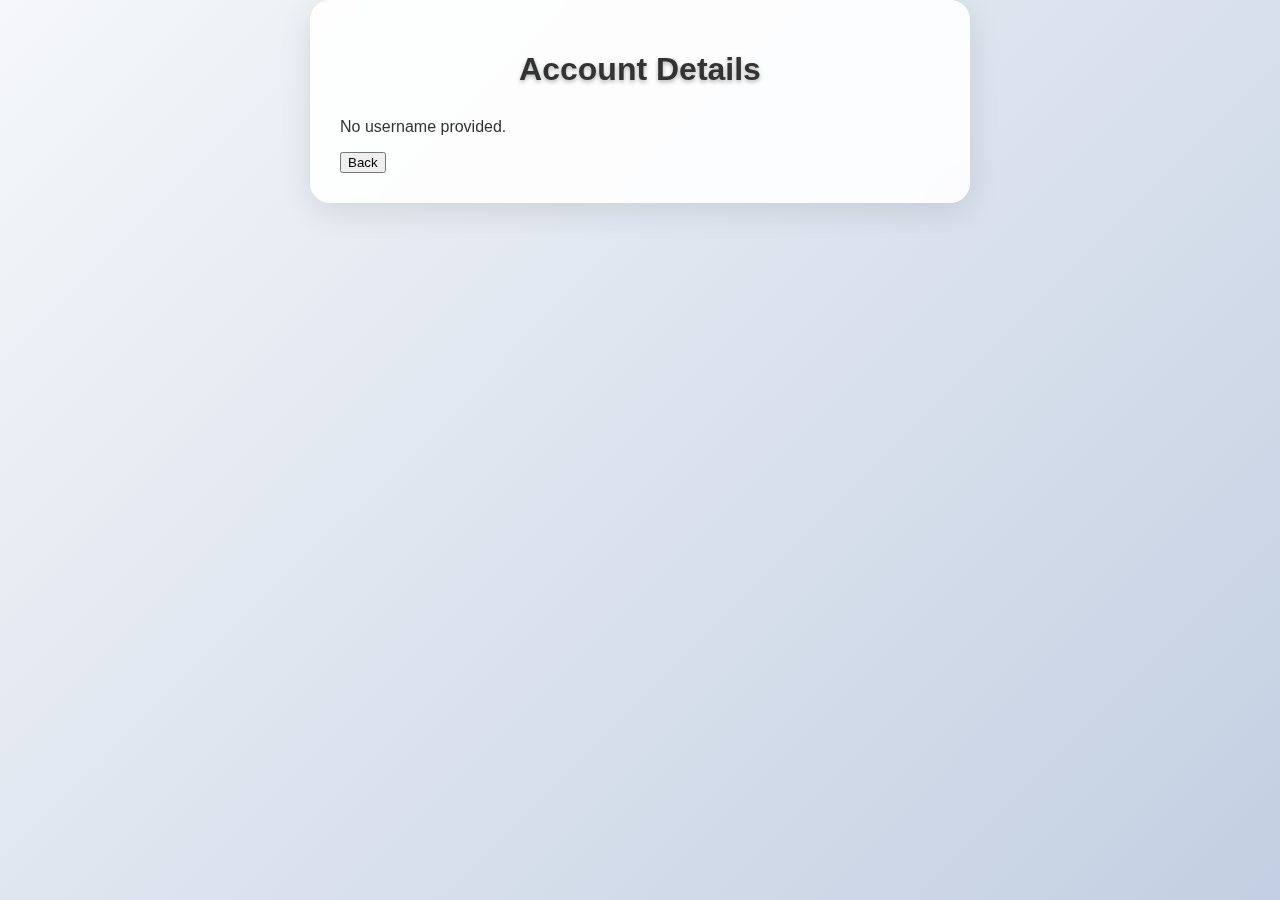
<file: details.html>
<!DOCTYPE html>
<html lang="en">
<head>
    <meta charset="UTF-8">
    <meta name="viewport" content="width=device-width, initial-scale=1.0">
    <title>Account Details</title>
    <link rel="stylesheet" href="style.css">
</head>
<body>
    <div class="container">
        <h1>Account Details</h1>
        <div id="details"></div>
        <button onclick="window.history.back()">Back</button>
    </div>
    <script src="details.js"></script>
</body>
</html>
</file>
<file: style.css>
:root {
    --bg-gradient: linear-gradient(135deg, #f5f7fa 0%, #c3cfe2 100%);
    --text-color: #333;
    --header-bg: rgba(255, 255, 255, 0.9);
    --header-border: rgba(0, 0, 0, 0.1);
    --nav-hover-bg: rgba(0, 0, 0, 0.1);
    --nav-hover-color: #007bff;
    --container-bg: rgba(255, 255, 255, 0.9);
    --container-border: rgba(0, 0, 0, 0.1);
    --input-bg: rgba(255, 255, 255, 0.8);
    --input-border: rgba(0, 0, 0, 0.2);
    --input-focus-border: rgba(0, 0, 0, 0.5);
    --button-bg: linear-gradient(135deg, #28a745, #20c997);
    --button-hover-bg: linear-gradient(135deg, #218838, #1aa085);
    --meta-card-bg: linear-gradient(135deg, #e9ecef 0%, #dee2e6 50%, #ced4da 100%);
    --meta-card-border: #6c757d;
    --meta-card-text: #495057;
    --footer-bg: rgba(255, 255, 255, 0.9);
    --footer-border: rgba(0, 0, 0, 0.1);
    --visit-counter-bg: rgba(255, 255, 255, 0.9);
    --visit-counter-border: rgba(0, 0, 0, 0.1);
    --visit-count-color: #007bff;
}

.dark-theme {
    --bg-gradient: linear-gradient(135deg, #667eea 0%, #764ba2 100%);
    --text-color: white;
    --header-bg: rgba(255, 255, 255, 0.1);
    --header-border: rgba(255, 255, 255, 0.2);
    --nav-hover-bg: rgba(255, 255, 255, 0.2);
    --nav-hover-color: #d4af37;
    --container-bg: rgba(255, 255, 255, 0.1);
    --container-border: rgba(255, 255, 255, 0.2);
    --input-bg: rgba(255, 255, 255, 0.1);
    --input-border: rgba(255, 255, 255, 0.3);
    --input-focus-border: rgba(255, 255, 255, 0.8);
    --button-bg: linear-gradient(135deg, #28a745, #20c997);
    --button-hover-bg: linear-gradient(135deg, #218838, #1aa085);
    --meta-card-bg: linear-gradient(135deg, #1a1a1a 0%, #2d2d2d 50%, #3d3d3d 100%);
    --meta-card-border: #d4af37;
    --meta-card-text: #d4af37;
    --footer-bg: rgba(255, 255, 255, 0.1);
    --footer-border: rgba(255, 255, 255, 0.2);
    --visit-counter-bg: rgba(255, 255, 255, 0.1);
    --visit-counter-border: rgba(255, 255, 255, 0.2);
    --visit-count-color: #d4af37;
}

body {
    font-family: 'Segoe UI', Tahoma, Geneva, Verdana, sans-serif;
    background: var(--bg-gradient);
    color: var(--text-color);
    margin: 0;
    padding: 0;
    min-height: 100vh;
    animation: fadeIn 1s ease-in;
}

header {
    display: flex;
    justify-content: space-between;
    align-items: center;
    padding: 20px 30px 20px 20px;
    background: var(--header-bg);
    backdrop-filter: blur(10px);
    border-bottom: var(--header-border);
    position: fixed;
    top: 0;
    width: 100%;
    z-index: 1000;
}

.logo {
    font-size: 24px;
    font-weight: bold;
    color: var(--text-color);
    cursor: pointer;
}

nav {
    display: flex;
    gap: 20px;
}

nav a {
    color: var(--text-color);
    text-decoration: none;
    padding: 10px 15px;
    border-radius: 5px;
    transition: background 0.3s ease;
}

nav a:hover {
    background: var(--nav-hover-bg);
    color: var(--nav-hover-color);
}

main {
    margin-top: 80px;
}

#hero {
    display: flex;
    justify-content: center;
    align-items: center;
    min-height: calc(100vh - 160px);
    padding: 40px 20px;
}

#form-section {
    display: flex;
    justify-content: center;
    align-items: center;
    min-height: calc(100vh - 160px);
    padding: 40px 20px;
}

.hero-content {
    text-align: center;
    color: var(--text-color);
    max-width: 800px;
}

.hero-content h1 {
    font-size: 3rem;
    margin-bottom: 20px;
    text-shadow: 0 2px 4px rgba(0, 0, 0, 0.3);
}

.hero-content p {
    font-size: 1.2rem;
    margin-bottom: 30px;
}

.visit-counter {
    background: var(--visit-counter-bg);
    backdrop-filter: blur(10px);
    border: var(--visit-counter-border);
    border-radius: 25px;
    padding: 10px 20px;
    display: inline-block;
    margin-bottom: 20px;
    color: var(--text-color);
    font-weight: bold;
    box-shadow: 0 4px 15px rgba(0, 0, 0, 0.1);
}

.visit-counter #visit-count {
    color: var(--visit-count-color);
    font-size: 1.1em;
}

.hero-content ol {
    text-align: left;
    display: inline-block;
    margin-bottom: 40px;
}

.hero-content li {
    margin-bottom: 10px;
}

#selection {
    display: flex;
    justify-content: center;
    gap: 20px;
    margin-bottom: 20px;
}

#selection button {
    padding: 15px 30px;
    font-size: 16px;
    background: rgba(255, 255, 255, 0.2);
    color: white;
    border: 1px solid rgba(255, 255, 255, 0.3);
    border-radius: 10px;
    cursor: pointer;
    transition: all 0.3s ease;
    backdrop-filter: blur(5px);
}

#selection button:hover {
    background: rgba(255, 255, 255, 0.3);
    transform: scale(1.05);
}

footer {
    background: var(--footer-bg);
    backdrop-filter: blur(10px);
    border-top: var(--footer-border);
    padding: 20px;
    text-align: center;
    color: var(--text-color);
    position: fixed;
    bottom: 0;
    width: 100%;
}

#developer-section {
    display: flex;
    justify-content: center;
    align-items: center;
    min-height: calc(100vh - 160px);
    padding: 40px 20px;
}

.developer-card {
    text-align: center;
    background: rgba(255, 255, 255, 0.1);
    backdrop-filter: blur(10px);
}

.developer-photo {
    width: 150px;
    height: 150px;
    border-radius: 50%;
    margin-bottom: 20px;
}

@keyframes fadeIn {
    from { opacity: 0; }
    to { opacity: 1; }
}

.container {
    background: var(--container-bg);
    backdrop-filter: blur(10px);
    border: var(--container-border);
    padding: 30px;
    border-radius: 20px;
    box-shadow: 0 8px 32px rgba(0, 0, 0, 0.1);
    max-width: 600px;
    width: 100%;
    margin: 0 auto;
    transition: transform 0.3s ease;
    position: relative;
}

.container:hover {
    transform: translateY(-5px);
}

h1 {
    text-align: center;
    color: var(--text-color);
    margin-bottom: 30px;
    text-shadow: 0 2px 4px rgba(0, 0, 0, 0.3);
}

.back-btn {
    background: rgba(255, 255, 255, 0.1);
    color: white;
    border: 1px solid rgba(255, 255, 255, 0.2);
    padding: 4px 8px;
    border-radius: 4px;
    cursor: pointer;
    font-size: 12px;
    position: absolute;
    top: 0;
    left: 90%;
    transform: translateX(-50%);
    transition: all 0.3s ease;
    width: auto;
    max-width: 80px;
}

.back-btn:hover {
    background: rgba(255, 255, 255, 0.2);
}

form {
    display: flex;
    flex-direction: column;
    animation: slideIn 0.5s ease;
    position: relative;
}

form label, form input, form button {
    display: block;
    width: 100%;
    margin-bottom: 10px;
}

@keyframes slideIn {
    from { transform: translateX(100%); opacity: 0; }
    to { transform: translateX(0); opacity: 1; }
}

label {
    margin-bottom: 5px;
    font-weight: bold;
    color: var(--text-color);
}

input {
    padding: 12px;
    margin-bottom: 15px;
    border: var(--input-border);
    border-radius: 8px;
    background: var(--input-bg);
    color: var(--text-color);
    transition: all 0.3s ease;
}

input::placeholder {
    color: rgba(255, 255, 255, 0.7);
}

input:focus {
    outline: none;
    border-color: var(--input-focus-border);
    background: var(--input-bg);
}

button[type="submit"] {
    padding: 12px;
    background: linear-gradient(135deg, #28a745, #20c997);
    color: white;
    border: none;
    border-radius: 8px;
    cursor: pointer;
    margin: 10px auto 0 auto;
    transition: all 0.3s ease;
    width: auto;
    max-width: 150px;
}

button[type="submit"]:hover {
    background: linear-gradient(135deg, #218838, #1aa085);
    transform: translateY(-2px);
}

.meta-card {
    margin-top: 20px;
    text-align: center;
    background: linear-gradient(135deg, #1a1a1a 0%, #2d2d2d 50%, #3d3d3d 100%);
    border: 2px solid #d4af37;
    color: #d4af37;
    padding: 20px;
    border-radius: 15px;
    width: 350px;
    min-height: 250px;
    margin: 20px auto;
    box-shadow: 0 8px 32px rgba(212, 175, 55, 0.3), inset 0 1px 0 rgba(255, 255, 255, 0.1);
    position: relative;
    animation: cardAppear 0.5s ease;
}

@keyframes cardAppear {
    from { transform: scale(0.9); opacity: 0; }
    to { transform: scale(1); opacity: 1; }
}

#qr-container {
    display: flex;
    flex-wrap: wrap;
    justify-content: center;
    gap: 10px;
    margin-bottom: 10px;
}

.qr-item {
    position: relative;
    cursor: pointer;
    transition: transform 0.3s ease;
}

.qr-item:hover {
    transform: scale(1.1);
}

.qr-item:hover::after {
    content: attr(data-tooltip);
    position: absolute;
    bottom: 110%;
    left: 50%;
    transform: translateX(-50%);
    background: rgba(0, 0, 0, 0.8);
    color: white;
    padding: 5px 10px;
    border-radius: 4px;
    font-size: 12px;
    white-space: nowrap;
    z-index: 10;
    animation: tooltipFade 0.3s ease;
}

@keyframes tooltipFade {
    from { opacity: 0; transform: translateX(-50%) translateY(10px); }
    to { opacity: 1; transform: translateX(-50%) translateY(0); }
}

#download-btn {
    padding: 10px 20px;
    background: linear-gradient(135deg, #dc3545, #fd7e14);
    color: white;
    border: none;
    border-radius: 8px;
    cursor: pointer;
    margin-top: 10px;
    transition: all 0.3s ease;
    width: auto;
    max-width: 150px;
}

#download-btn:hover {
    background: linear-gradient(135deg, #c82333, #e8680d);
    transform: translateY(-2px);
}

.custom-field {
    border: 1px solid rgba(255, 255, 255, 0.3);
    padding: 10px;
    border-radius: 8px;
    margin-bottom: 15px;
    background: rgba(255, 255, 255, 0.05);
}

.remove-field {
    background: #dc3545;
    color: white;
    border: none;
    padding: 5px 10px;
    border-radius: 4px;
    cursor: pointer;
    margin-top: 5px;
}

.remove-field:hover {
    background: #c82333;
}

#add-new-social, #add-new-educational {
    background: rgba(255, 255, 255, 0.2);
    color: white;
    border: 1px solid rgba(255, 255, 255, 0.3);
    padding: 10px;
    border-radius: 8px;
    cursor: pointer;
    margin: 10px auto 0 auto;
    transition: all 0.3s ease;
    width: auto;
    max-width: 150px;
}

#add-new-social:hover, #add-new-educational:hover {
    background: rgba(255, 255, 255, 0.3);
}

/* Mobile responsiveness */
@media (max-width: 768px) {
    header {
        padding: 10px;
        flex-direction: column;
        text-align: center;
    }

    .logo {
        margin-bottom: 10px;
    }

    nav {
        gap: 10px;
    }

    #hero {
        padding: 20px 10px;
        min-height: calc(100vh - 120px);
    }

    .hero-content h1 {
        font-size: 2rem;
    }

    .hero-content p {
        font-size: 1rem;
    }

    .container {
        padding: 10px;
    }

    form label, form input, form button {
        display: block;
        width: 100%;
        margin-bottom: 10px;
    }

    .back-btn {
        position: static;
        margin-bottom: 20px;
    }

    .meta-card {
        width: 90%;
        max-width: 400px;
    }

    .qr-item {
        width: 80px !important;
        height: 80px !important;
    }

    footer {
        padding: 10px;
        font-size: 0.9rem;
    }
}
</file>
